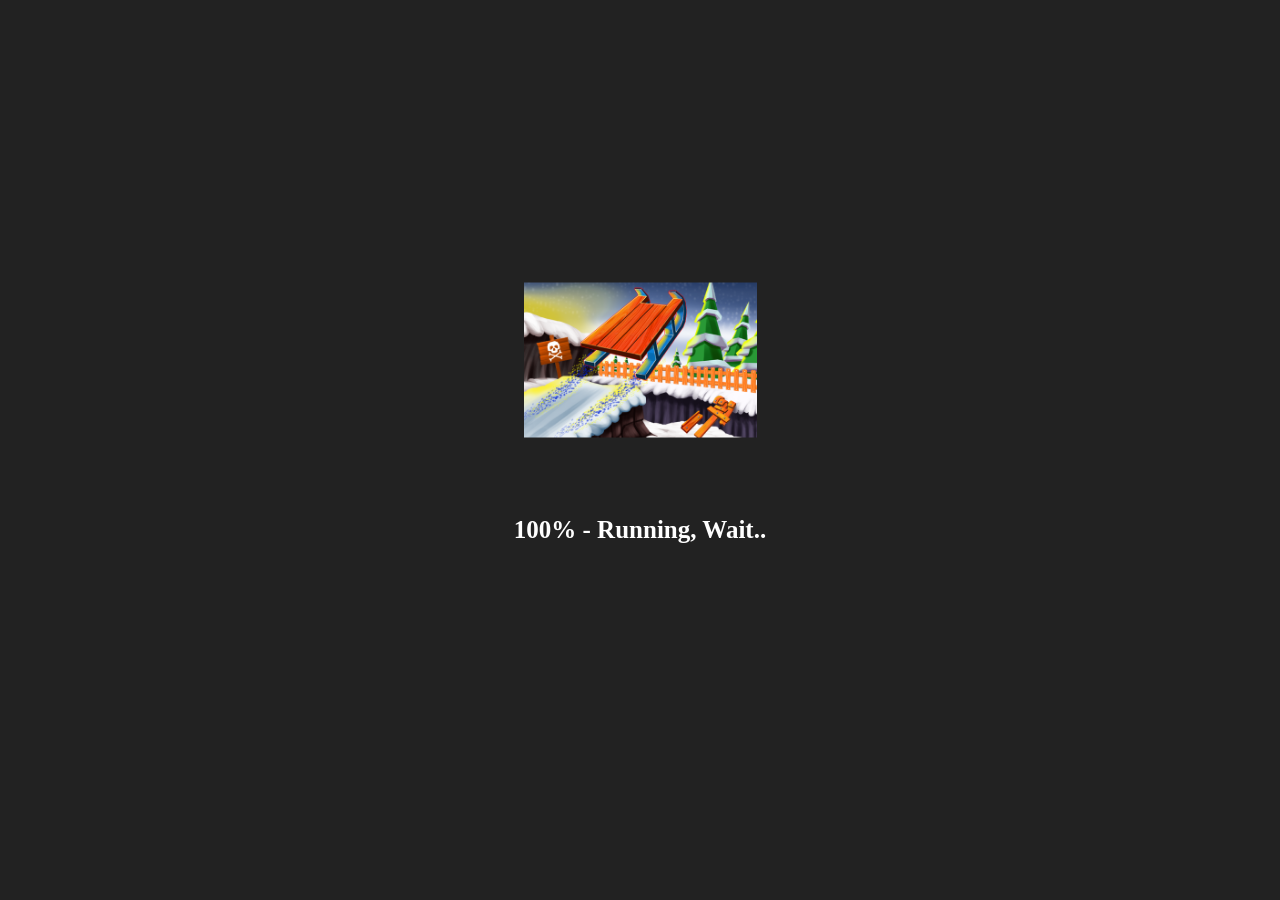
<file: Games/Snow-Rider-3D/index.html>
<!DOCTYPE html>
<html lang="en-us">
  <head>
    <meta charset="utf-8" />
    <meta http-equiv="Content-Type" content="text/html; charset=utf-8" />
    <title>Snow Rider 3D</title>
    <link rel="shortcut icon" href="TemplateData/favicon.ico" />
    <link rel="stylesheet" href="TemplateData/style.css" />
    <meta
      name="description"
      content="Snow Rider 3D, Snow Rider 3D Mathnook, Snow Rider 3D Unblocked"
    />
    <meta property="og:image" content="snow-rider-3d.png" />
    <script src="TemplateData/UnityProgress.js"></script>
    <script src="Build/UnityLoader.js"></script>
    <script>
      var gameInstance = UnityLoader.instantiate(
        "gameContainer",
        "Build/SnowRider3D-gd-1.json",
        {
          onProgress: UnityProgress,
          Module: {
            onRuntimeInitialized: function () {
              UnityProgress(gameInstance, "complete");
            },
          },
        }
      );
    </script>
  </head>

  <body style="overflow: hidden; margin: 0; padding: 0">
    <div
      class="webgl-content"
      style="position: absolute; width: 100%; height: 100%"
    >
      <img src="TemplateData/logo.png" style="position: absolute; top: 10px; left: 10px; width: 100px; height: auto;">
      <div
        id="gameContainer"
        style="width: 960px; height: 600px; margin: auto"
      ></div>
    </div>
  </body>
</html>
</file>
<file: Games/Snow-Rider-3D/TemplateData/style.css>
body {
  margin: 0px;
  padding: 0px;
  overflow: hidden;
}
.webgl-content * {
  border: 0;
  margin: 0;
  padding: 0;
}

#gameContainer canvas {
  display: block;
  background: #222;
  /*background: url('tunnelRush.jpg') no-repeat center;*/
  /*background-color: black;*/
}

.webgl-content {
  position: absolute;
  top: 50%;
  left: 50%;
  -webkit-transform: translate(-50%, -50%);
  transform: translate(-50%, -50%);
  /*disable selection in games which select content when dragging mouse*/
  -webkit-touch-callout: none;
  -webkit-user-select: none;
  -khtml-user-select: none;
  -moz-user-select: none;
  -ms-user-select: none;
  user-select: none;
}

.webgl-content .logo,
.progress,
.text {
  position: absolute;
  left: 50%;
  top: 40%;
  -webkit-transform: translate(-50%, -50%);
  transform: translate(-50%, -50%);
}

.webgl-content .logo {
  background: url("logo.png") no-repeat center / contain;
  width: 500px;
  height: 155px;
}

.webgl-content .progress {
  height: 26px;
  width: 211px;
  margin-top: 120px;
}

.webgl-content .progress .empty {
  background: url("progressEmpty.Light.png") no-repeat right / cover;
  float: right;
  width: 100%;
  height: 100%;
  display: inline-block;
}

.webgl-content .progress .full {
  background: url("progressFull.Light.png") no-repeat left / cover;
  float: left;
  width: 0%;
  height: 100%;
  display: inline-block;
}

.webgl-content .text {
  margin-top: 170px;
  /*color: blueviolet;*/
  color: white;
  font-family: "Times New Roman", Times, serif, Haettenschweiler,
    "Arial Narrow Bold", sans-serif, Helvetica, Verdana, sans-serif;
  font-weight: 700;
  font-size: 25px;
  width: 500px;
  text-align: center;
}

.webgl-content .spinner {
  vertical-align: middle;
  height: 100px;
}

.webgl-content .logo.Dark {
  //background-image: url('logo.png');
}

.webgl-content .progress.Dark .empty {
  background: white;
}

.webgl-content .progress.Dark .full {
  background: royalblue;
}

.webgl-content .footer {
  margin-top: 5px;
  height: 38px;
  line-height: 38px;
  font-family: Helvetica, Verdana, Arial, sans-serif;
  font-size: 18px;
  background: #fff;
}

.webgl-content .footer .webgl-logo,
.title,
.fullscreen {
  height: 100%;
  display: inline-block;
  background: transparent center no-repeat;
}

.webgl-content .footer .webgl-logo {
  background-image: url("webgl-logo.png");
  width: 204px;
  float: left;
}

.webgl-content .footer .title {
  margin-right: 10px;
  float: right;
}

.webgl-content .footer .fullscreen {
  background-image: url("fullscreen.png");
  width: 38px;
  float: right;
}
</file>
